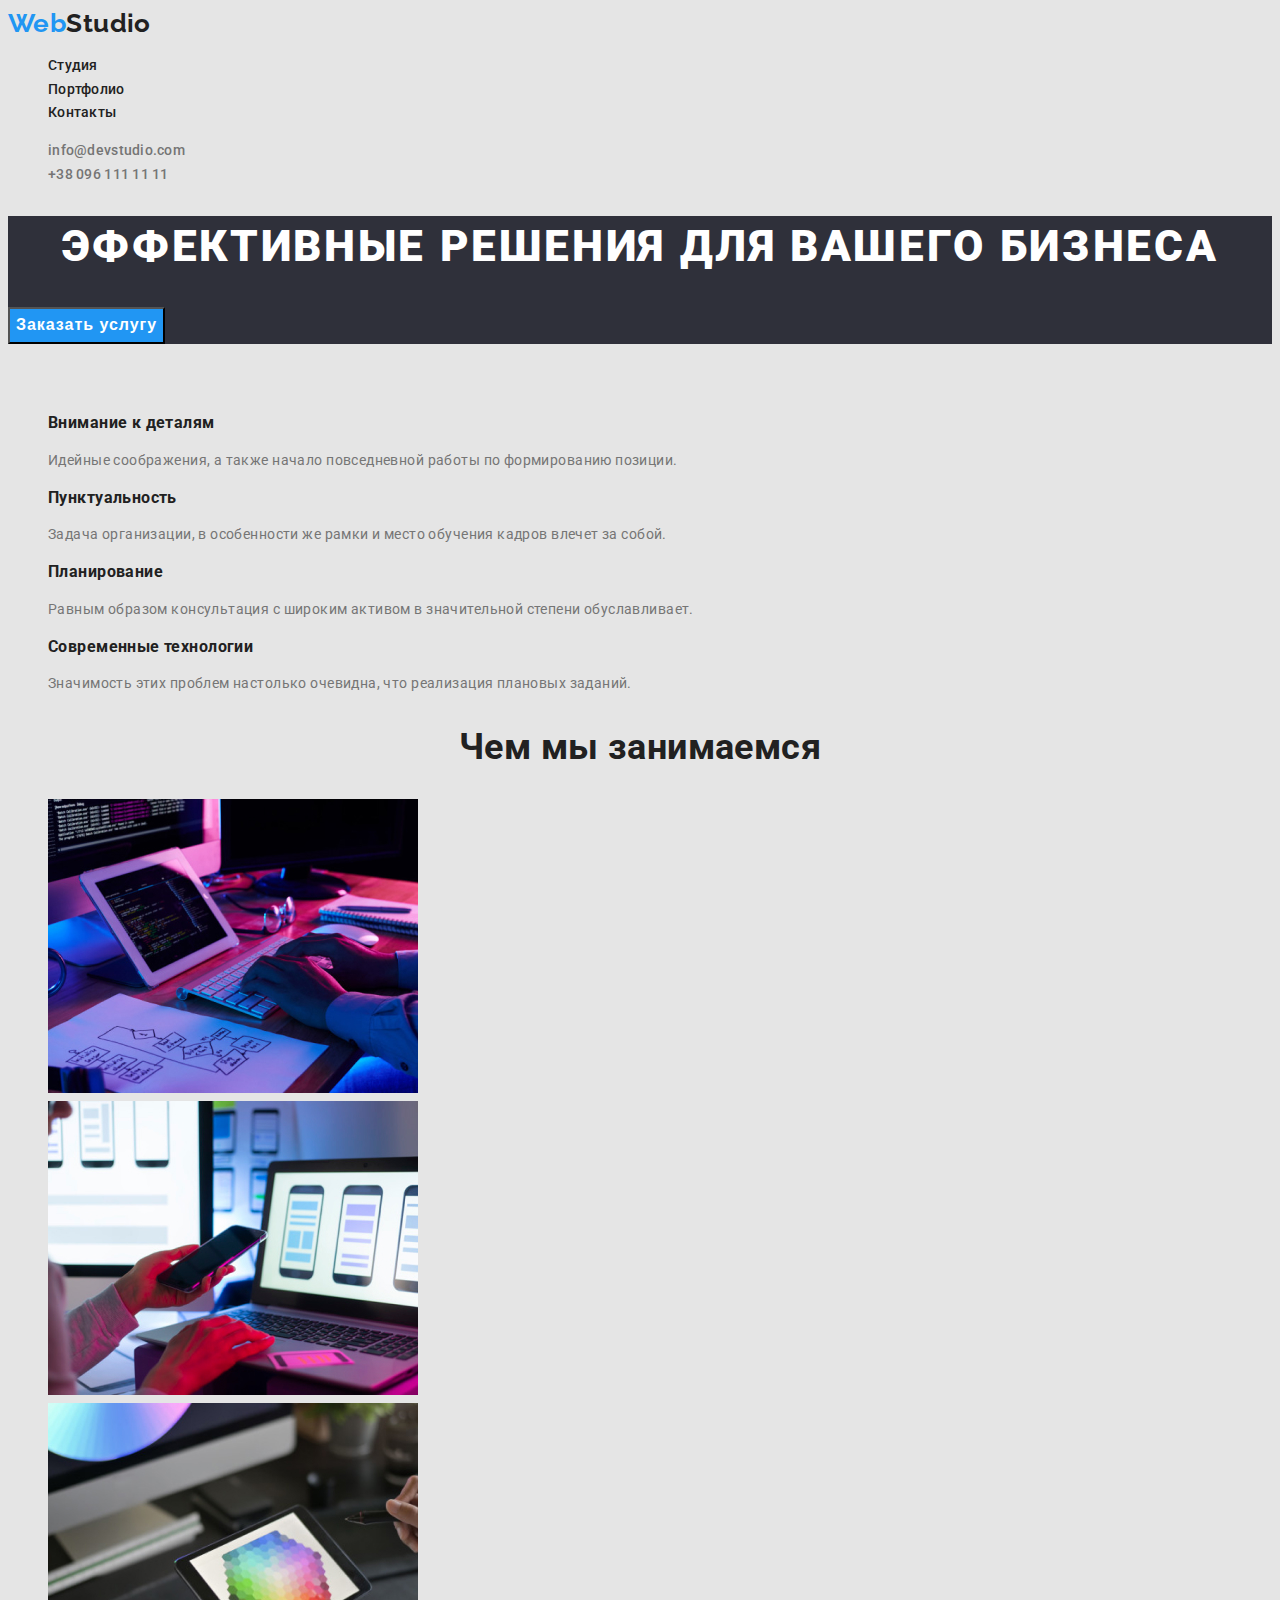
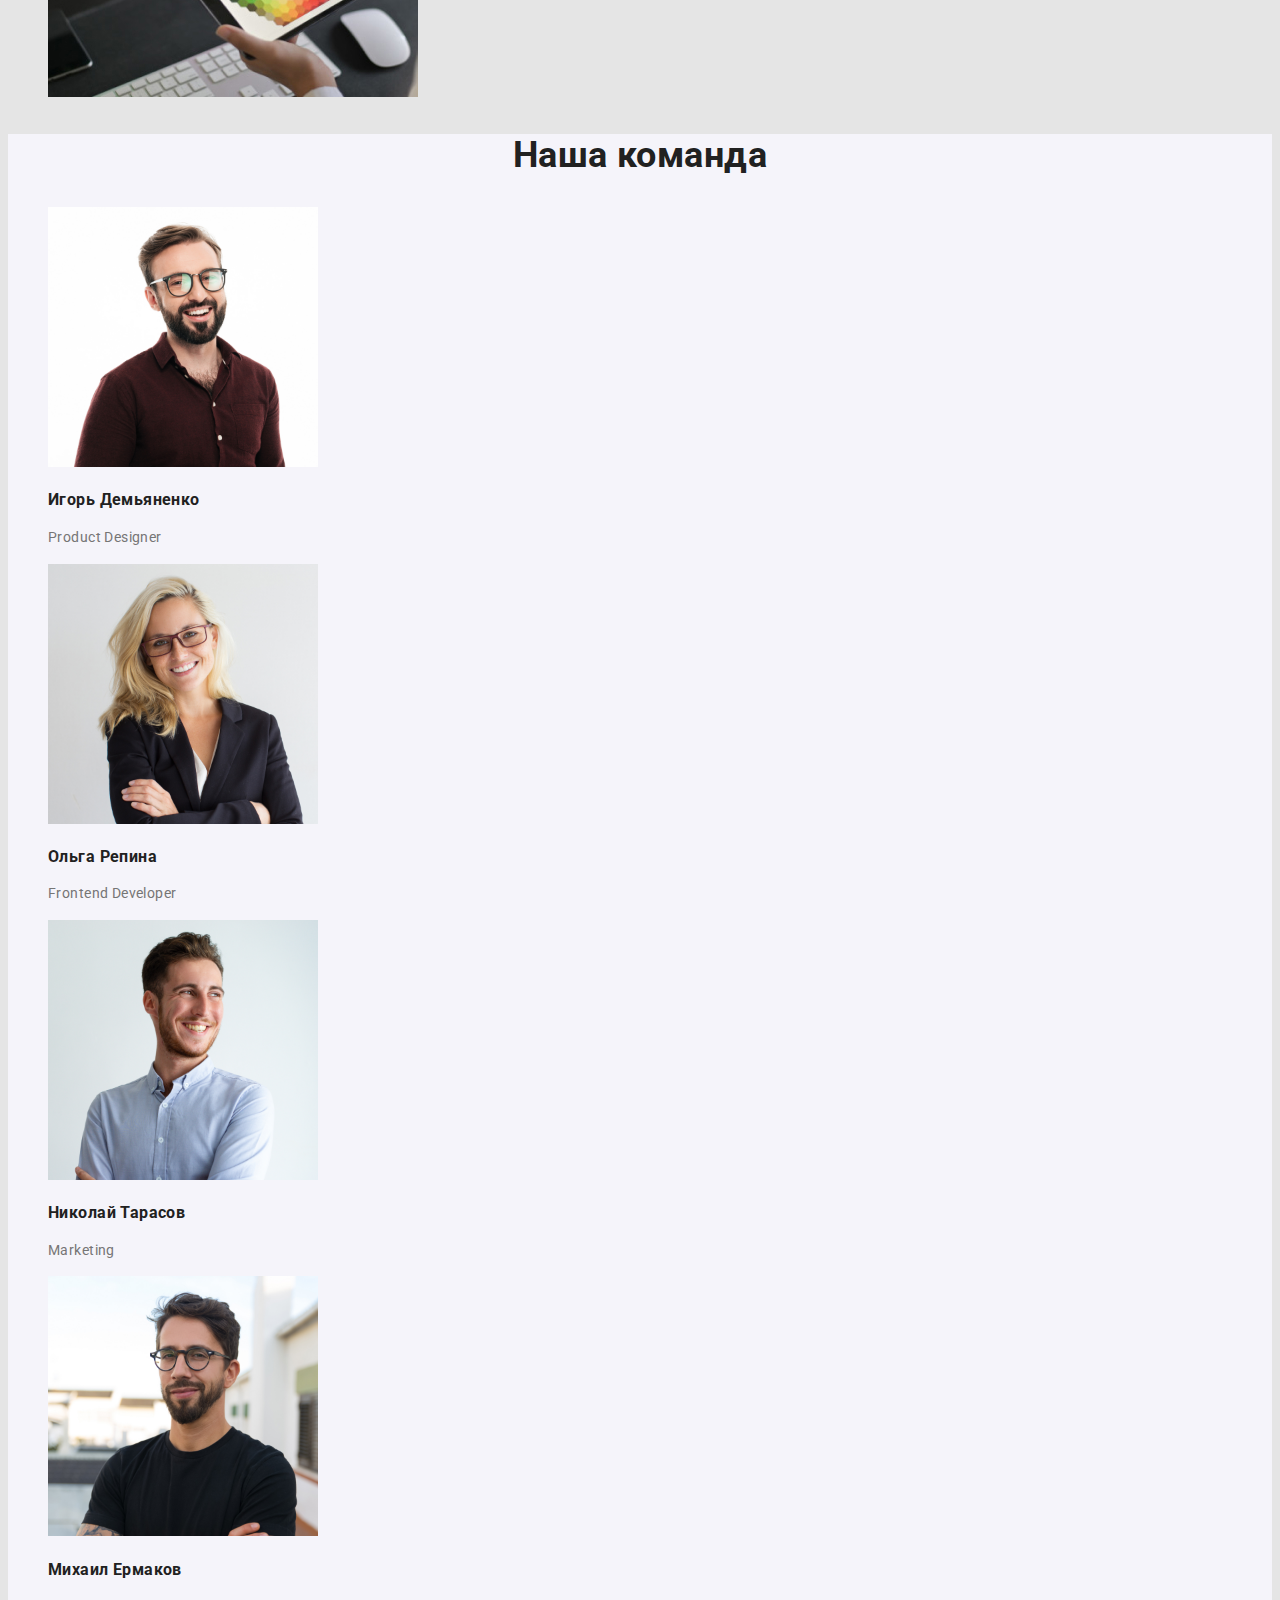
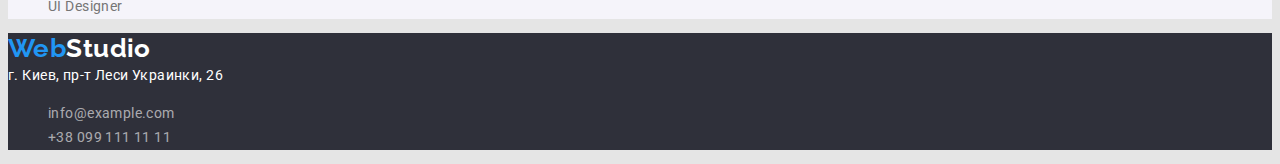
<file: index.html>
<!DOCTYPE html>
<html lang="ru">
<head>
    <meta charset="UTF-8">
    <meta http-equiv="X-UA-Compatible" content="IE=edge">
    <meta name="viewport" content="width=device-width, initial-scale=1.0">
    <title>WebStudio</title>
    <link rel="preconnect" href="https://fonts.googleapis.com">
<link rel="preconnect" href="https://fonts.gstatic.com" crossorigin>
<link href="https://fonts.googleapis.com/css2?family=Raleway:wght@700&family=Roboto:wght@400;500;700;900&display=swap" rel="stylesheet">
<link rel="stylesheet" href="//cdnjs.com/libraries/modern-normalize ">
<link rel="stylesheet" href="./css/styles.css">
</head>
<body>
    <!--Хедер страницы-->
    <header > 
        <nav class="nav">
            <a href="./index.html" class="logo">Web<span class="logo-secondary">Studio</span></a>
            <ul class="nav-list">
                <li> <a href="" class="link-nav">Студия</a></li>
                <li> <a href="./portfolio.html" class="link-nav">Портфолио</a></li>
                <li> <a href="" class="link-nav">Контакты</a></li>
            </ul>
        </nav>
        <ul class="contact-nav">
            <li><a href="mailto:info@devstudio.com" class="link-contact">info@devstudio.com</a></li>
            <li><a href="tel:+380961111111" class="link-contact">+38 096 111 11 11</a></li>
        </ul>
    </header>
    <main>
        <!--Секция 1-->
        <section class="hero">
            <h1 class="hero-title">Эффективные решения для вашего бизнеса</h1>
            <button type="button" class="button-primary">Заказать услугу</button>
        </section>
        <!--Секция 2-->
        <section class="section">
            <h2 class="section-none-title">Наши сильные стороны</h2>
            <ul class="feature-list">
                <li >
                    <h3 class="title">Внимание к деталям</h3>
                    <p>Идейные соображения, а также начало повседневной работы по формированию позиции.</p>
                </li>
                <li >
                    <h3 class="title">Пунктуальность</h3>
                    <p>Задача организации, в особенности же рамки и место обучения кадров влечет за собой.</p>
                </li>
                <li >
                    <h3 class="title">Планирование</h3>
                    <p>Равным образом консультация с широким активом в значительной степени обуславливает.</p>
                </li>
                <li >
                    <h3 class="title">Современные технологии</h3>
                    <p>Значимость этих проблем настолько очевидна, что реализация плановых заданий.</p>
                </li>
            </ul>
        </section>
        <!--Секция 3-->
        <section class=" section">
            <h2 class="section-title">Чем мы занимаемся</h2>
            <ul>
                <li><img src="./images/design1.jpg" alt="Стационарные приложения" width="370" height="294"></li>
                <li><img src="./images/design2.jpg" alt="Мобильные приложения" width="370" height="294"></li>
                <li><img src="./images/design3.jpg" alt="Приложения для гаджетов" width="370" height="294"></li>
            </ul>
        </section>
        <!--Секция 4-->
        <section class="section-secondary">
            <h2 class="section-secondary-title">Наша команда</h2>
            <ul class="feature-list">
                <li>
                    <img src="./images/ID.jpg" alt="Игорь Демьяненко" width="270" height="260">
                    <h3 class="title">Игорь Демьяненко</h3>
                    <p>Product Designer</p>
                </li>
                <li>
                    <img src="./images/OR.jpg" alt="Ольга Репина" width="270" height="260">
                    <h3 class="title">Ольга Репина</h3>
                    <p>Frontend Developer</p>
                </li>
                <li>
                    <img src="./images/NT.jpg" alt="Николай Тарасов" width="270" height="260">
                    <h3 class="title">Николай Тарасов</h3>
                    <p>Marketing</p>
                </li>
                <li>
                    <img src="./images/ME.jpg" alt="Михаил Ермаков" width="270" height="260">
                    <h3 class="title">Михаил Ермаков</h3>
                    <p>UI Designer</p>
                </li>
            </ul>
        </section>
    </main>
        <!--Футер-->
    <footer class="footer">
        <a href="./index.html" class="logo">Web<span class="logo-footer">Studio</span></a>
        <address>
            г. Киев, пр-т Леси Украинки, 26            
        </address>
        <ul class="contact-footer">
            <li>
            <a href="mailto:info@example.com" class="link-footer">info@example.com</a>
            </li>
            <li><a href="tel:+380991111111" class="link-footer">+38 099 111 11 11</a></li>
        </ul>
    </footer>
</body>
</html>
</file>
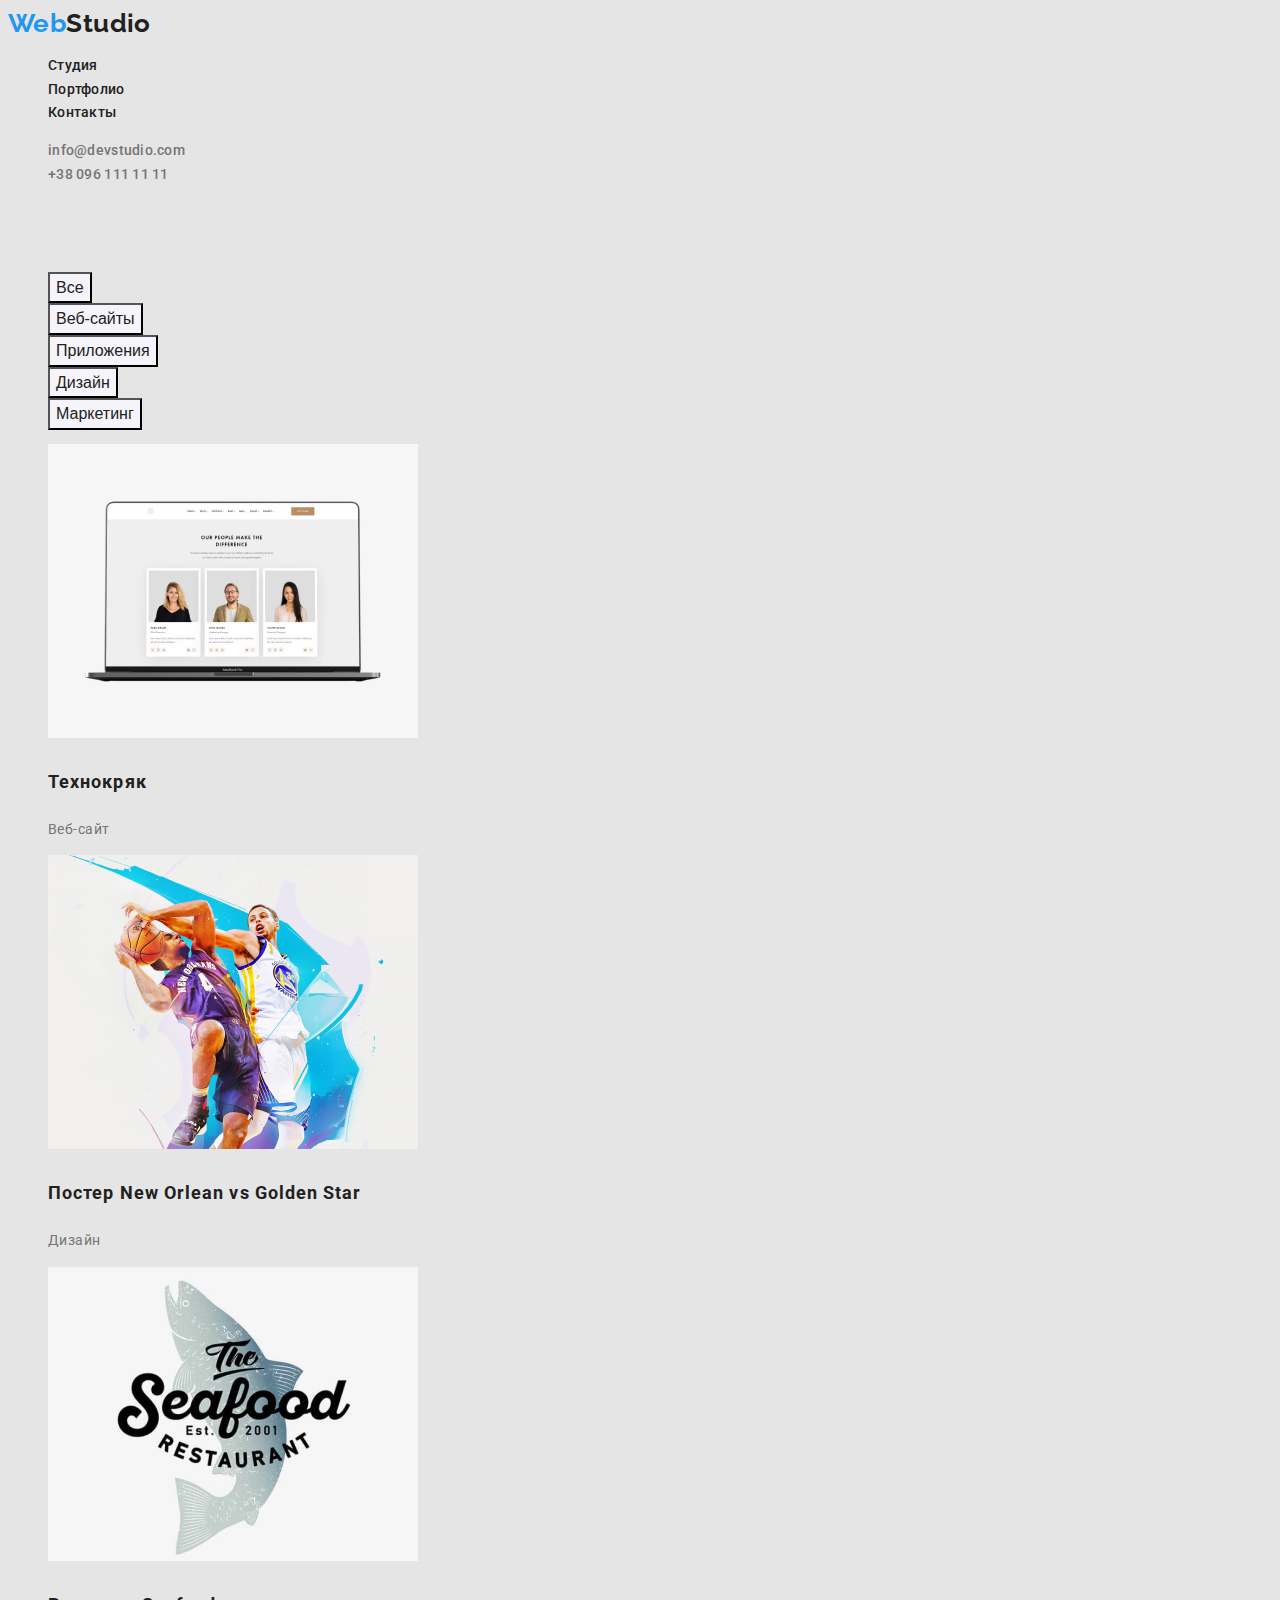
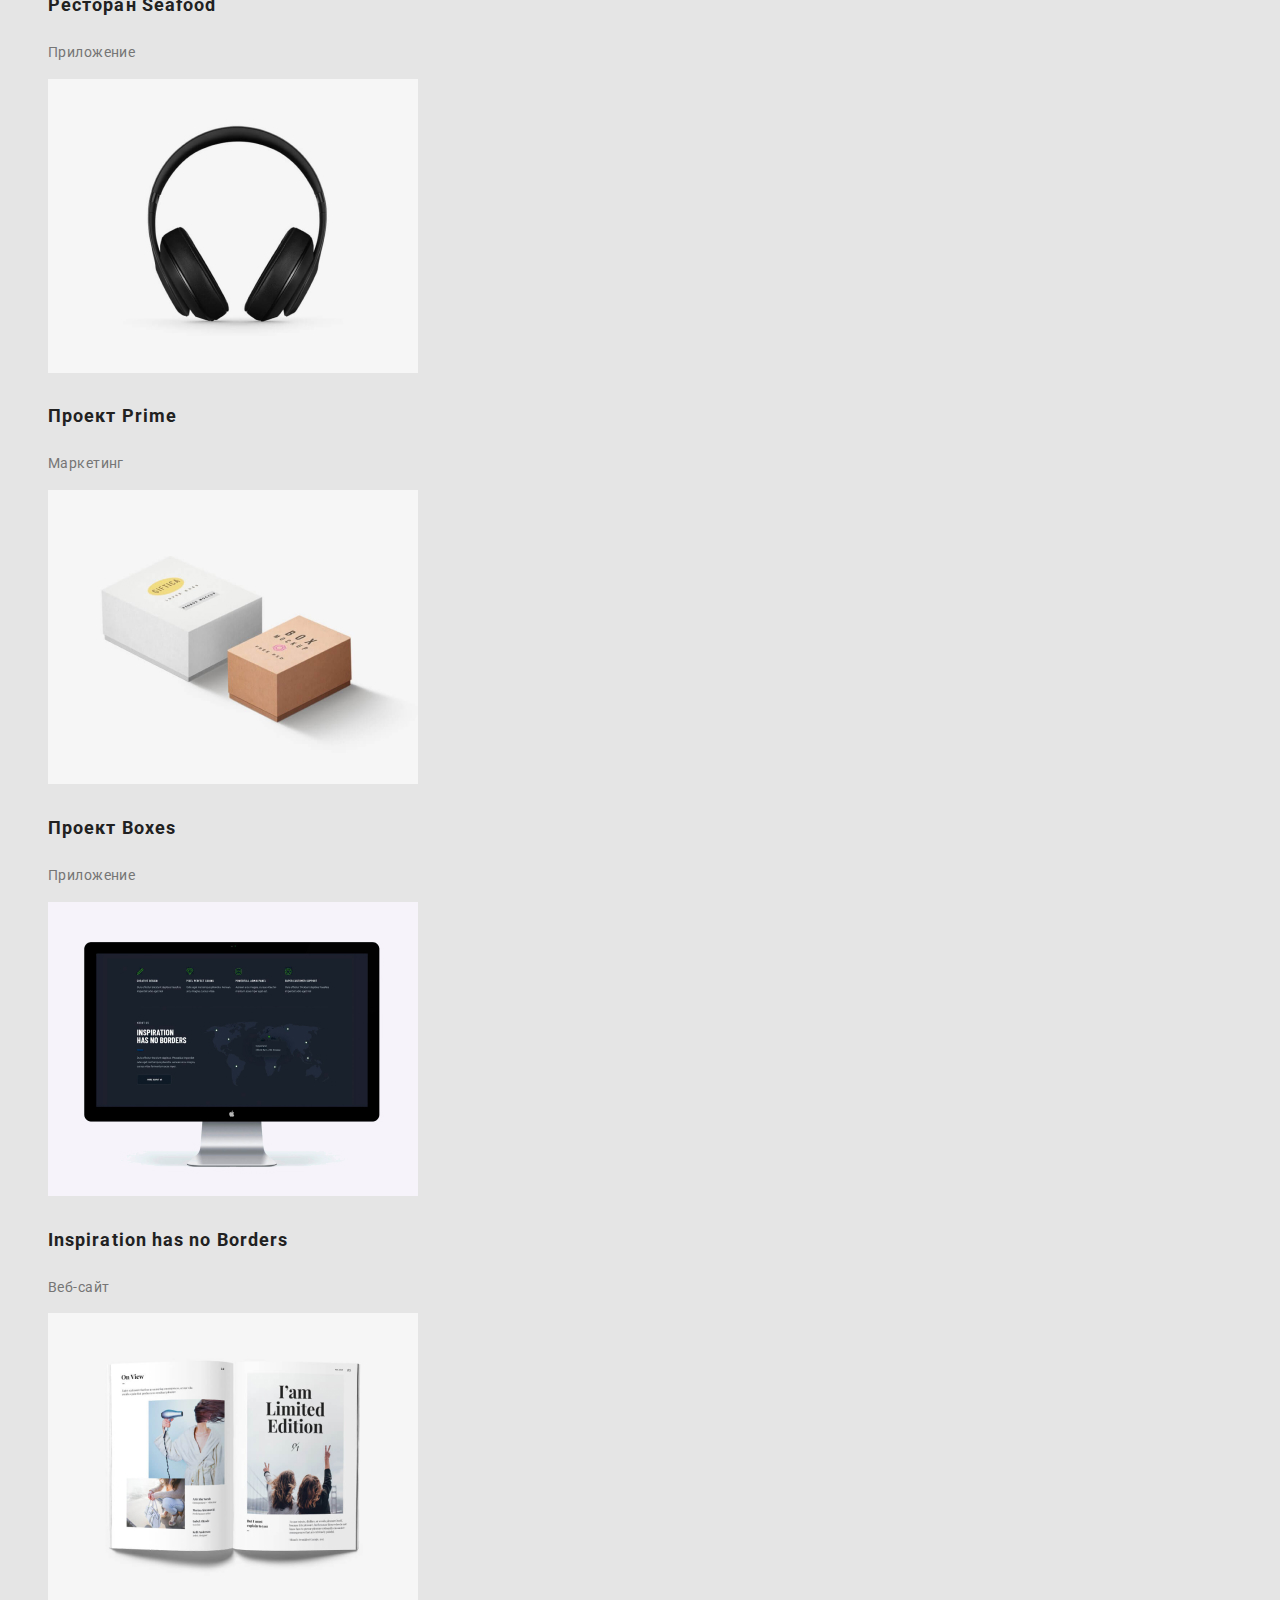
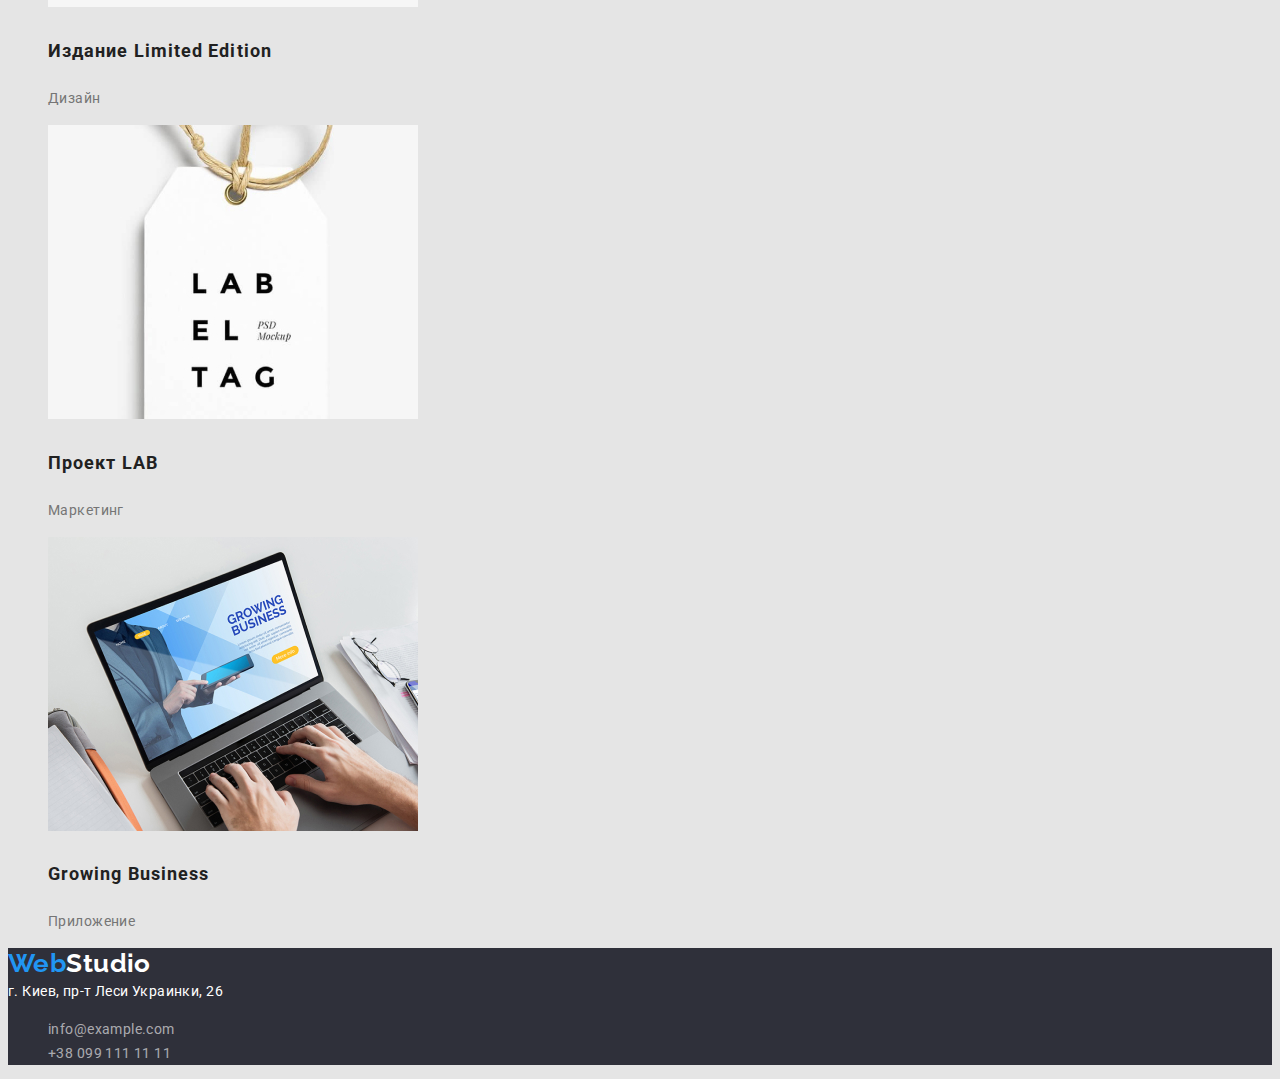
<file: portfolio.html>
<!DOCTYPE html>
<html lang="en">
<head>
    <meta charset="UTF-8">
    <meta http-equiv="X-UA-Compatible" content="IE=edge">
    <meta name="viewport" content="width=device-width, initial-scale=1.0">
    <title>Portfolio</title>
    <link rel="preconnect" href="https://fonts.googleapis.com">
<link rel="preconnect" href="https://fonts.gstatic.com" crossorigin>
<link href="https://fonts.googleapis.com/css2?family=Raleway:wght@700&family=Roboto:wght@400;500;700;900&display=swap" rel="stylesheet">
<link rel="stylesheet" href="//cdnjs.com/libraries/modern-normalize ">
<link rel="stylesheet" href="./css/styles.css">
</head>
<body>
    <!--Хедер страницы-->
    <header > 
        <nav class="nav">
            <a href="./index.html" class="logo">Web<span class="logo-secondary">Studio</span></a>
            <ul class="nav-list">
                <li> <a href="" class="link-nav">Студия</a></li>
                <li> <a href="./portfolio.html" class="link-nav">Портфолио</a></li>
                <li> <a href="" class="link-nav">Контакты</a></li>
            </ul>
        </nav>
        <ul class="contact-nav">
            <li><a href="mailto:info@devstudio.com" class="link-contact">info@devstudio.com</a></li>
            <li><a href="tel:+380961111111" class="link-contact">+38 096 111 11 11</a></li>
        </ul>
    </header>
    <main>
        <section>
            <h1 class="section-none-title">Наши работы</h1>
        <!-- Фильтр -->
        <ul>
            <li><button type="button" class="button">Все</button></li>
            <li><button type="button" class="button">Веб-сайты</button></li>
            <li><button type="button" class="button">Приложения</button></li>
            <li><button type="button" class="button">Дизайн</button></li>
            <li><button type="button" class="button">Маркетинг</button></li>
        </ul>
        <!--Работы-->
       
        <ul class="filter">
                    <li>
                        <a href="">
                            <img src="./images/tehno.jpg" height="294" width="370" alt="Веб-сайт Технокряк">
                            <h3 class="filter-title">Технокряк</h3>
                            <p class="filter-text">Веб-сайт</p>
                        </a>
                    </li>
                    <li>
                        <a href="">
                            <img src="./images/poster.jpg" height="294" width="370" alt="Веб-сайт Технокряк">
                            <h3 class="filter-title">Постер New Orlean vs Golden Star</h3>
                            <p class="filter-text">Дизайн</p>
                        </a>
                    </li>
                    <li>
                        <a href="">
                            <img src="./images/seafood.jpg" height="294" width="370" alt="Веб-сайт Технокряк">
                            <h3 class="filter-title">Ресторан Seafood</h3>
                            <p class="filter-text">Приложение</p>
                        </a>
                    </li>
                    <li>
                        <a href="">
                            <img src="./images/prime.jpg" height="294" width="370" alt="Веб-сайт Технокряк">
                            <h3 class="filter-title">Проект Prime</h3>
                            <p class="filter-text">Маркетинг</p>
                        </a>
                    </li>
                    <li>
                        <a href="">
                            <img src="./images/boxes.jpg" height="294" width="370" alt="Веб-сайт Технокряк">
                            <h3 class="filter-title">Проект Boxes</h3>
                            <p class="filter-text">Приложение</p>
                        </a>
                    </li>
                    <li>
                        <a href="">
                            <img src="./images/inspiration.jpg" height="294" width="370" alt="Веб-сайт Технокряк">
                            <h3 class="filter-title">Inspiration has no Borders</h3>
                            <p class="filter-text">Веб-сайт</p>
                        </a>
                    </li>
                    <li>
                        <a href="">
                            <img src="./images/limited.jpg" height="294" width="370" alt="Веб-сайт Технокряк">
                            <h3 class="filter-title">Издание Limited Edition</h3>
                            <p class="filter-text">Дизайн</p>
                        </a>
                    </li>
                    <li>
                        <a href="">
                            <img src="./images/lab.jpg" height="294" width="370" alt="Веб-сайт Технокряк">
                            <h3 class="filter-title">Проект LAB</h3>
                            <p class="filter-text">Маркетинг</p>
                        </a>
                    </li>
                    <li>
                        <a href="">
                            <img src="./images/growing.jpg" height="294" width="370" alt="Веб-сайт Технокряк">
                            <h3 class="filter-title">Growing Business</h3>
                            <p class="filter-text">Приложение</p>
                        </a>
                    </li>
        </ul>
        </section>
       
    </main>
     <!--Футер-->
     <footer class="footer">
        <a href="./index.html" class="logo">Web<span class="logo-footer">Studio</span></a>
        <address>
            г. Киев, пр-т Леси Украинки, 26            
        </address>
        <ul class="contact-footer">
            <li>
            <a href="mailto:info@example.com" class="link-footer">info@example.com</a>
            </li>
            <li><a href="tel:+380991111111" class="link-footer">+38 099 111 11 11</a></li>
        </ul>
    </footer>
    
</body>
</html>
</file>
<file: css/styles.css>
:root{
  --primary-text-color: #757575;
  --title-text-color: #212121;
  --hero-text-color: #FFFFFF;
  --secondary-linc-color:#2196F3;
  --footer-text-color: rgba(255, 255, 255, 0.6);
  --primary-page-color:#E5E5E5;
  --secondary-page-color:#F5F4FA;
  --footer-color: #2F303A;
  --header-color: #FFFFFF;
  --button-color: #2196F3;
}

body {
  color: var(--primary-text-color);
  background-color: var(--primary-page-color);
  font-family: roboto,sans-serif;
  font-size: 14px;
  line-height: 1.7;
  letter-spacing: 0.03em;

}
/* основной цвет стрвницы #E5E5E5
вторичный цвет страницы #F5F4FA
цвет хедера #FFFFFF
цвет футера #2F303A
цвет кнопки #2196F3 

основной цвет текста, цвет ссылок хедера #757575
текст заголовков, текст ссылок навигации хедера #212121
текст главного заголовка, текст цвета текста кнопки #FFFFFF
вторичнй цвет ссылок #2196F3
цвет текста ссылок футера rgba(255, 255, 255, 0.6)

*/
.logo {
  color: var(--secondary-linc-color);
  font-family: raleway,sans-serif;
  text-decoration: none;
  font-weight: 700;
  font-size: 26px;
  line-height: 1.2;
  /* letter-spacing: 0.03em; */
}

.logo-secondary {
  color: var(--title-text-color);
}
ul {
  list-style: none;
  
}

/* header */
.link-nav {
  color: var(--title-text-color);
  font-family: Roboto,sans-serif;
  font-weight: 500;
  /* font-size: 14px; */
  line-height: 1.2;
  letter-spacing: 0.02em;
  text-decoration: none;  
}

.link-nav:hover,
.link-nav:focus,
.link-contact:hover,
.link-contact:focus {
  color: var(--secondary-linc-color);
}

.link-contact {
  color: var(--primary-text-color);
  text-decoration: none;
  font-weight: 500;
  /* font-size: 14px; */
  line-height: 1.1;
  letter-spacing: 0.02em;
}

.hero {
  background-color: var(--footer-color);
}

.hero > .hero-title {
  color: var(--hero-text-color);
  font-weight: 900;
  font-size: 44px;
  line-height: 1.4;
  text-align: center;
  letter-spacing: 0.06em;
  text-transform: uppercase;

}

/* .section {
  background-color: #e5e5e5;
} */

.section-secondary {
  background-color: var(--secondary-page-color);
}

.section-title,
.section-secondary-title
 {
  color: var(--title-text-color);
  font-weight: bold;
  font-size: 36px;
  line-height: 1.2;
  text-align: center;
}

.filter-title
 {
  color: var(--title-text-color);
  font-weight: bold;
  font-size: 18px;
  line-height: 2;
  letter-spacing: 0.06em;

}

.filter-text{
  color: var(--primary-text-color);
}

.section-none-title {
  color: var(--primary-page-color);
}

.feature-list .title{
  color: var(--title-text-color);
  font-weight: bold;
  line-height: 1.1;
}

.button-primary{
  background-color: var(--button-color);
  color: var(--header-color);
  cursor: pointer;
  font-weight: bold;
  font-size: 16px;
  line-height: 1.9;
/* identical to box height, or 187% */
  align-items: center;
  text-align: center;
  letter-spacing: 0.06em;
}

.button-primary:hover,
.button-primary:focus
{
  background-color: var(--secondary-page-color);
  color: var(--title-text-color); 
}

.button{
  background-color: var(--secondary-page-color);
  color: var(--title-text-color); 
  cursor: pointer;
  font-weight: 500;
  font-size: 16px;
  line-height: 1.6;
  text-align: center;
}

.button:hover,
.button:focus
{
  background-color: var(--button-color);
  color: var(--header-color);
}

.filter a{
  text-decoration: none;
}


/* footer */

.footer{
  background-color: var(--footer-color);
}

.logo-footer{
  color:var(--hero-text-color);
}

address{
  color: var(--hero-text-color);
  font-style: normal;
}

.link-footer{
  color: var(--footer-text-color);
  text-decoration: none;
}

.link-footer:hover,
.link-footer:focus {
  color: var(--secondary-linc-color);
}
</file>
